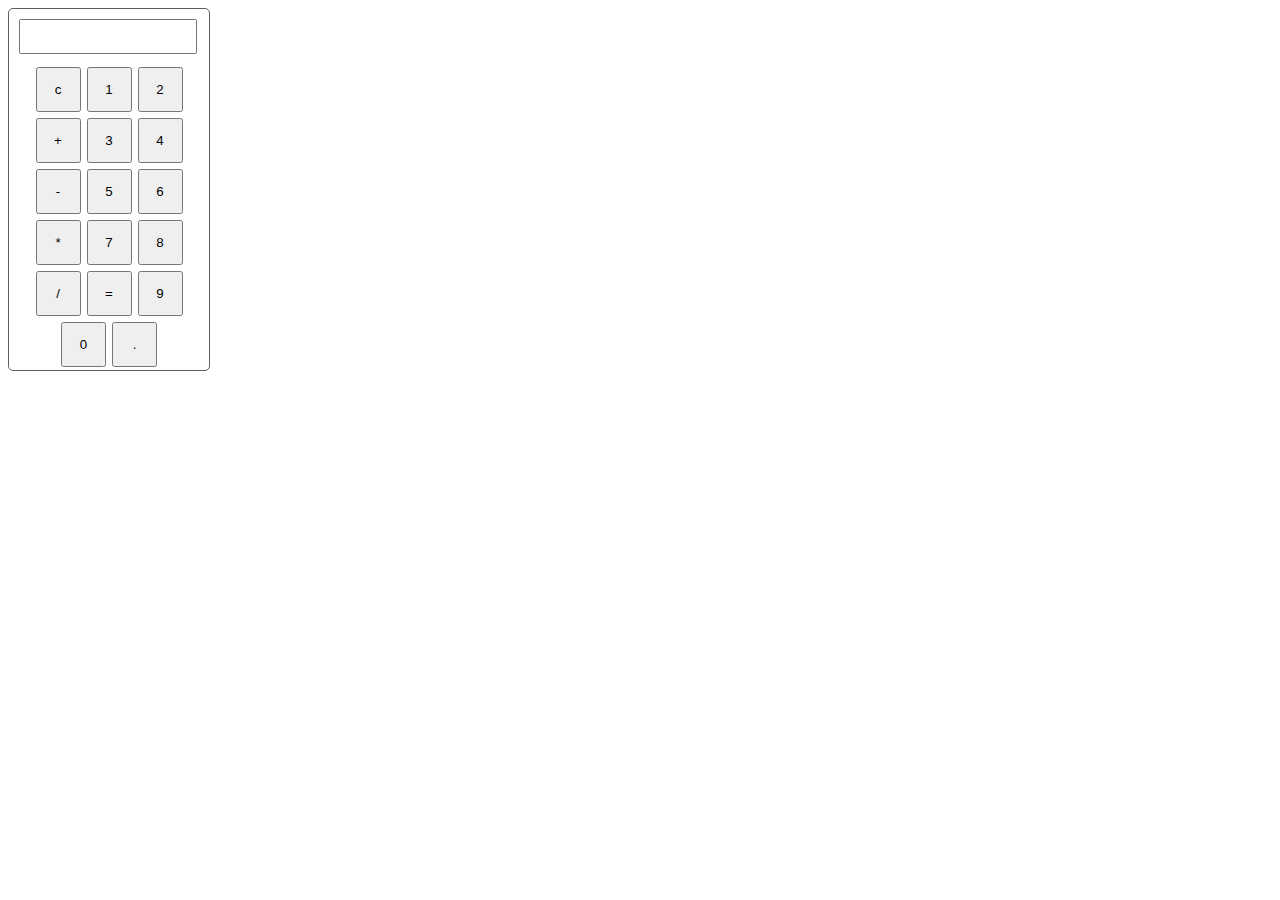
<file: Learning js/Learning js/calculator/calculator.html>
<!DOCTYPE html>
<html lang="en">
<head>
    <meta charset="UTF-8">
    <meta name="viewport" content="width=device-width, initial-scale=1.0">
    <link rel="stylesheet" href="calculator.css">
    <title>calculator</title>
</head>
<body>
    <div id="calculator">
        <input type="text" id="display" readonly>
       <div class="button-container">
        <button class="button"onclick="currentDisplay = '';
        document.querySelector('#display').value = currentDisplay;
        ">c</button>
        <button class="button"onclick="currentDisplay = currentDisplay + '1';
        document.querySelector('#display').value = currentDisplay;">1</button>
        
        <button class="button"onclick="currentDisplay = currentDisplay + '2';
        document.querySelector('#display').value = currentDisplay;
        ">2</button>
        <button class="button"onclick="currentDisplay= currentDisplay + '+';
        document.querySelector('#display').value = currentDisplay;
        ">+</button>
        <button class="button"onclick="currentDisplay= currentDisplay + '3';
         document.querySelector('#display').value = currentDisplay;

        ">3</button>
        <button class="button"onclick="currentDisplay= currentDisplay + '4';
        document.querySelector('#display').value = currentDisplay;

        ">4</button>
        <button class="button"onclick="currentDisplay= currentDisplay + '-';
          document.querySelector('#display').value = currentDisplay;
        ">-</button>
        <button class="button"onclick="currentDisplay= currentDisplay + '5';
        document.querySelector('#display').value = currentDisplay;
        ">5</button>
        <button class="button"onclick="currentDisplay= currentDisplay + '6';
         document.querySelector('#display').value = currentDisplay;
        ">6</button>
        <button class="button"onclick="currentDisplay= currentDisplay + '*';
        document.querySelector('#display').value = currentDisplay;
        ">*</button>
        <button class="button"onclick="currentDisplay= currentDisplay + '7';
         document.querySelector('#display').value = currentDisplay;
        ">7</button>
        <button class="button"onclick="currentDisplay= currentDisplay + '8';
        document.querySelector('#display').value = currentDisplay;
        ">8</button>
        <button class="button"onclick="currentDisplay= currentDisplay + '/';
         document.querySelector('#display').value = currentDisplay;
        ">/</button>
        <button class="button"onclick="
        let result = eval(currentDisplay);
        currentDisplay= result;
         document.querySelector('#display').value = currentDisplay;
        ">=</button>
        <button class="button"onclick="currentDisplay= currentDisplay + '9';
        document.querySelector('#display').value = currentDisplay;
        ">9</button>
        <button class="button"onclick="currentDisplay= currentDisplay + '0';
         document.querySelector('#display').value = currentDisplay;
        ">0</button>
        <button class="button"onclick="currentDisplay= currentDisplay + '.';
        document.querySelector('#display').value = currentDisplay;
        ">.</button>
        

       </div>

    </div>
    <script>
       let currentDisplay = ''; 
       document.querySelector('#display').value = currentDisplay;
    </script>
    
</body>
</html>
</file>
<file: Learning js/Learning js/calculator/calculator.css>
#calculator{
    border: 1px solid rgb(95,93,93);
    border-radius: 5px;
    width: 200px;
}
#display{
    margin: 10px;
    width: 85%;
    font-size: 25px;
}
.button-container{
    display: flex;
    justify-content: center;
    flex-wrap: wrap;
}
.button{
    width:45px;
    height:45px;
    margin:3px;

}
</file>
